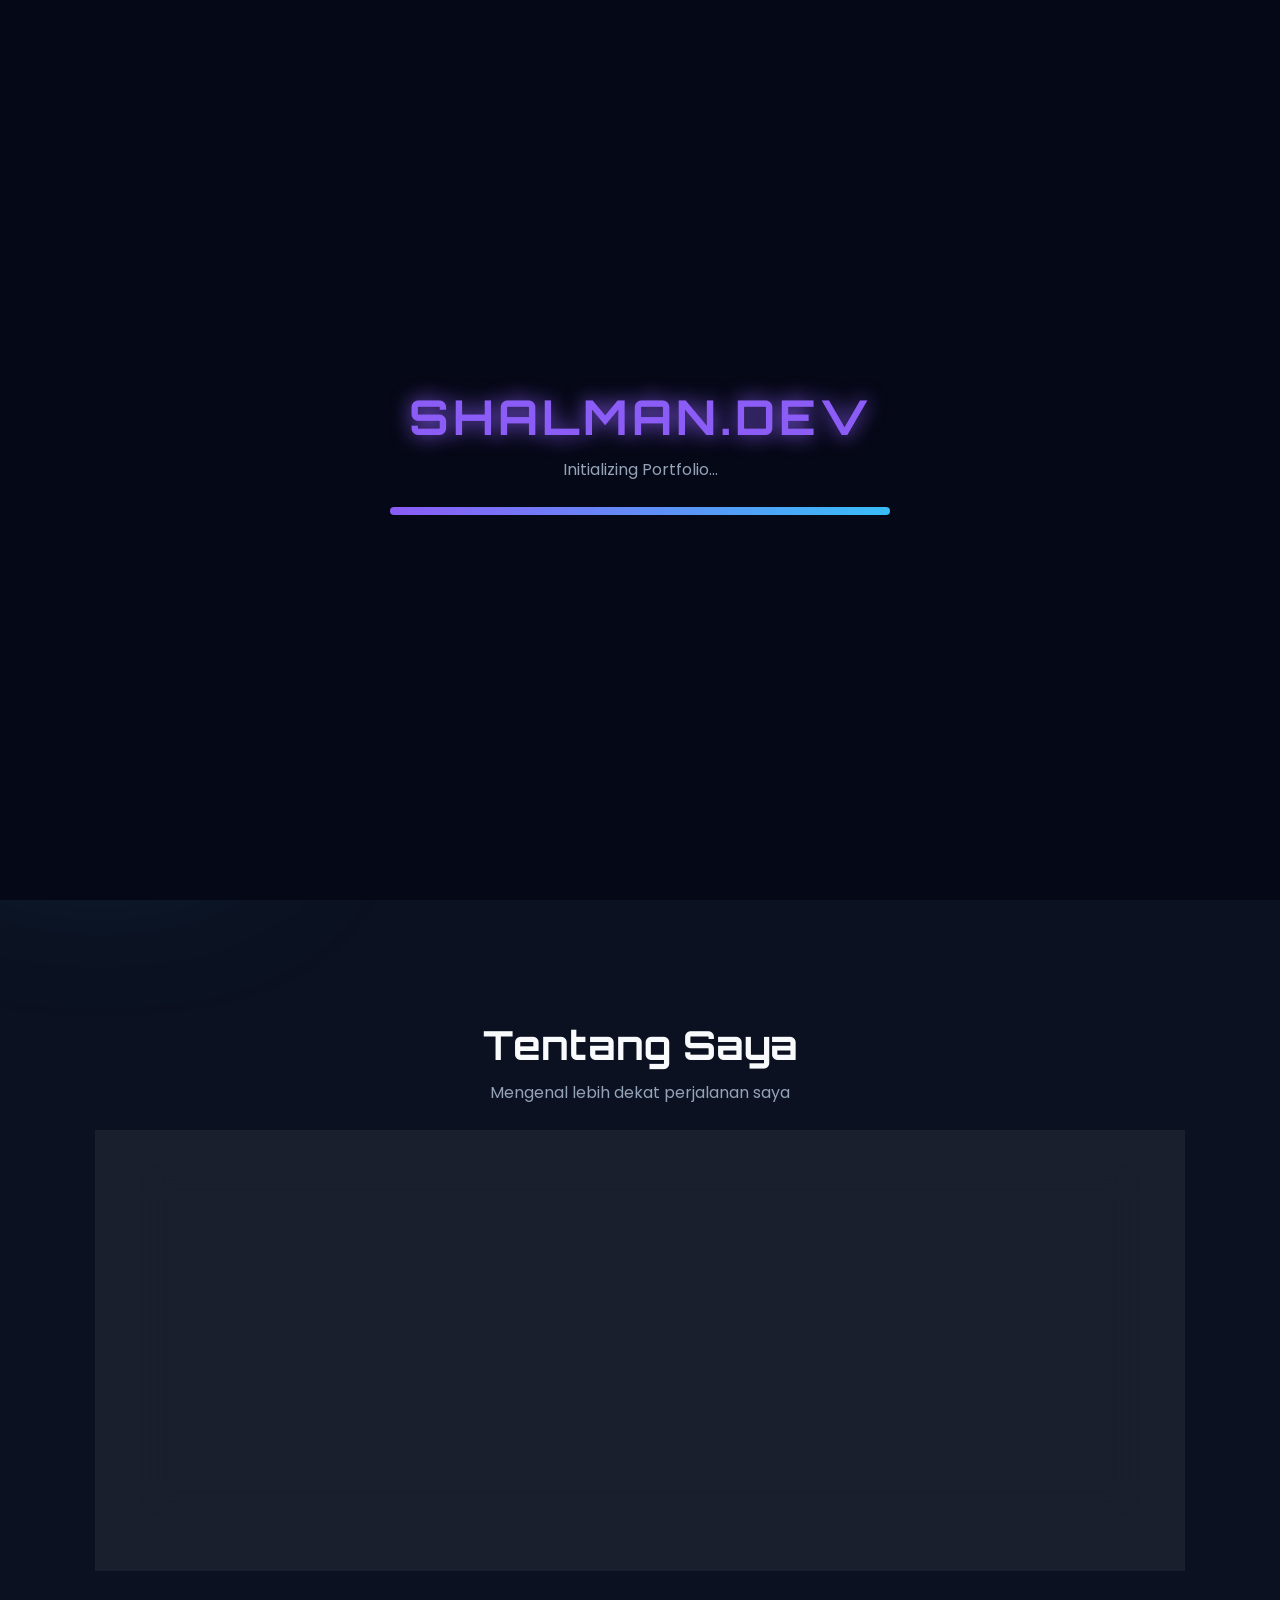
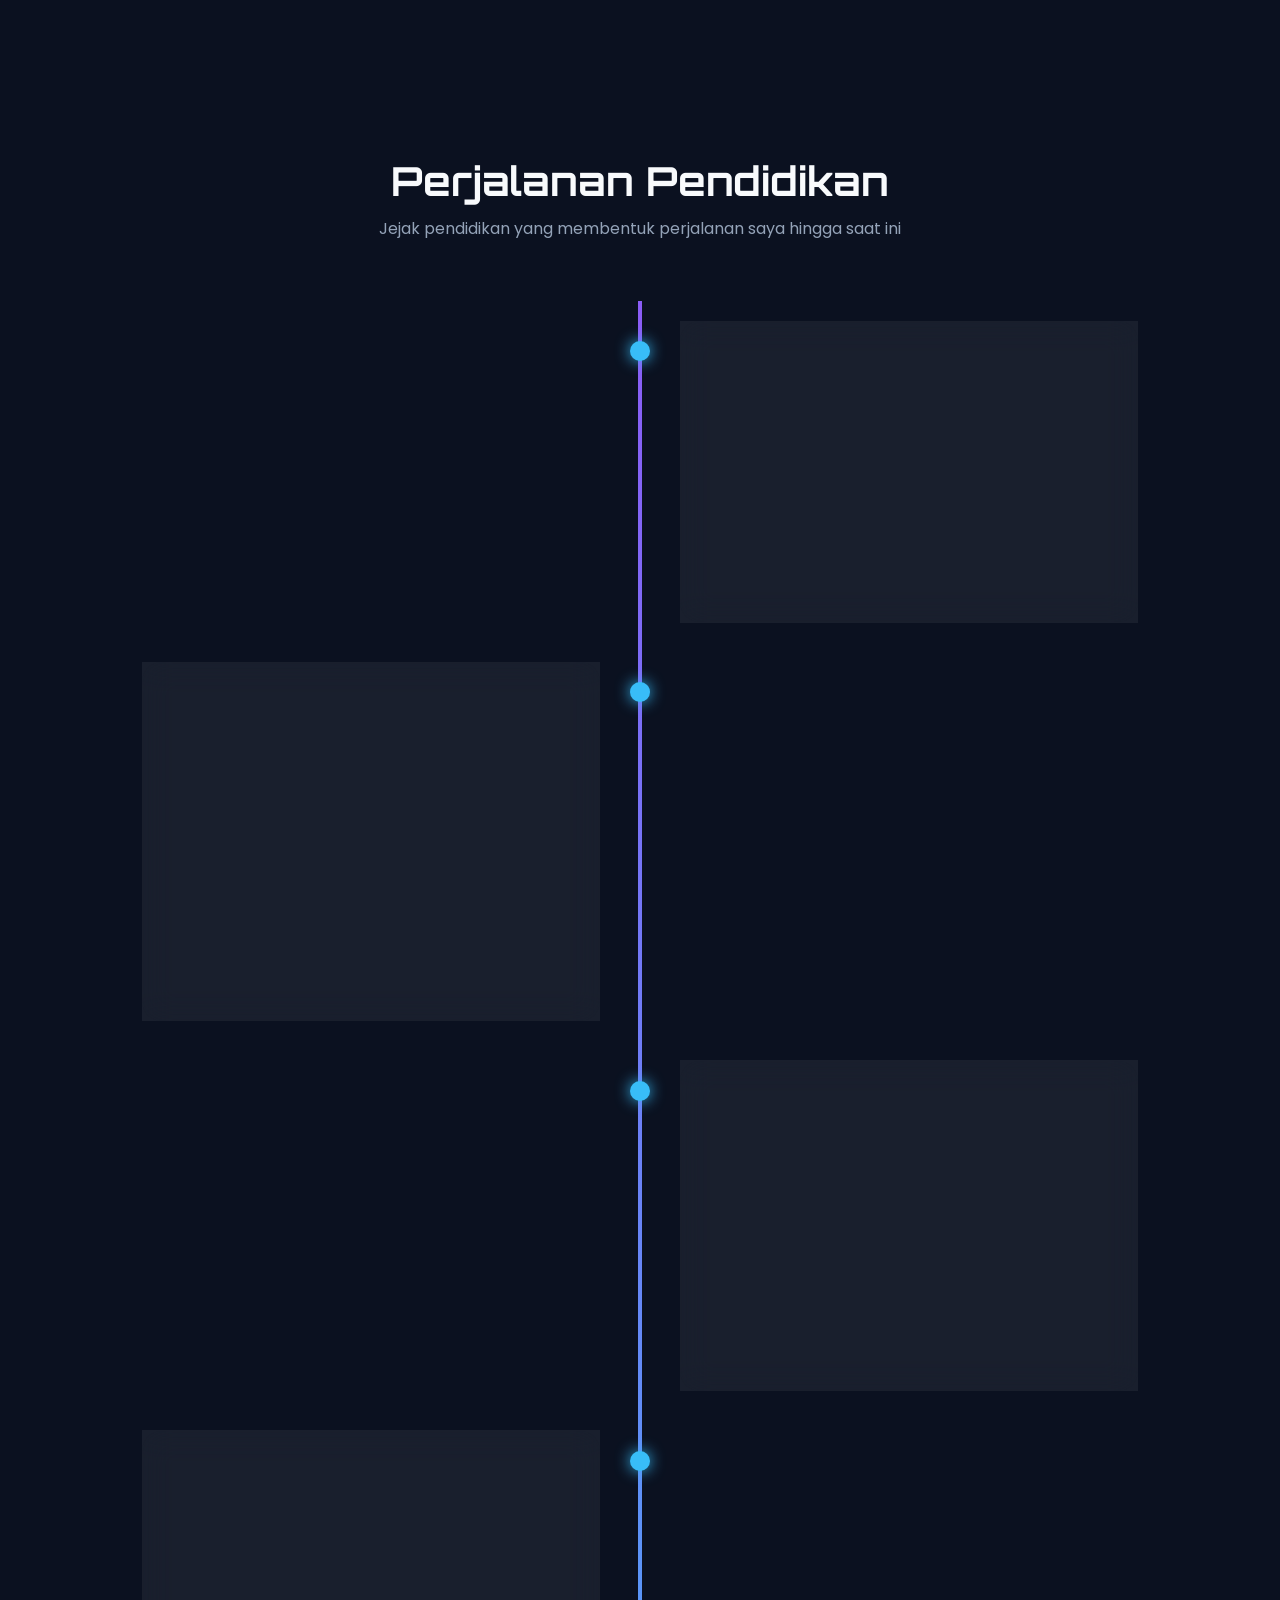
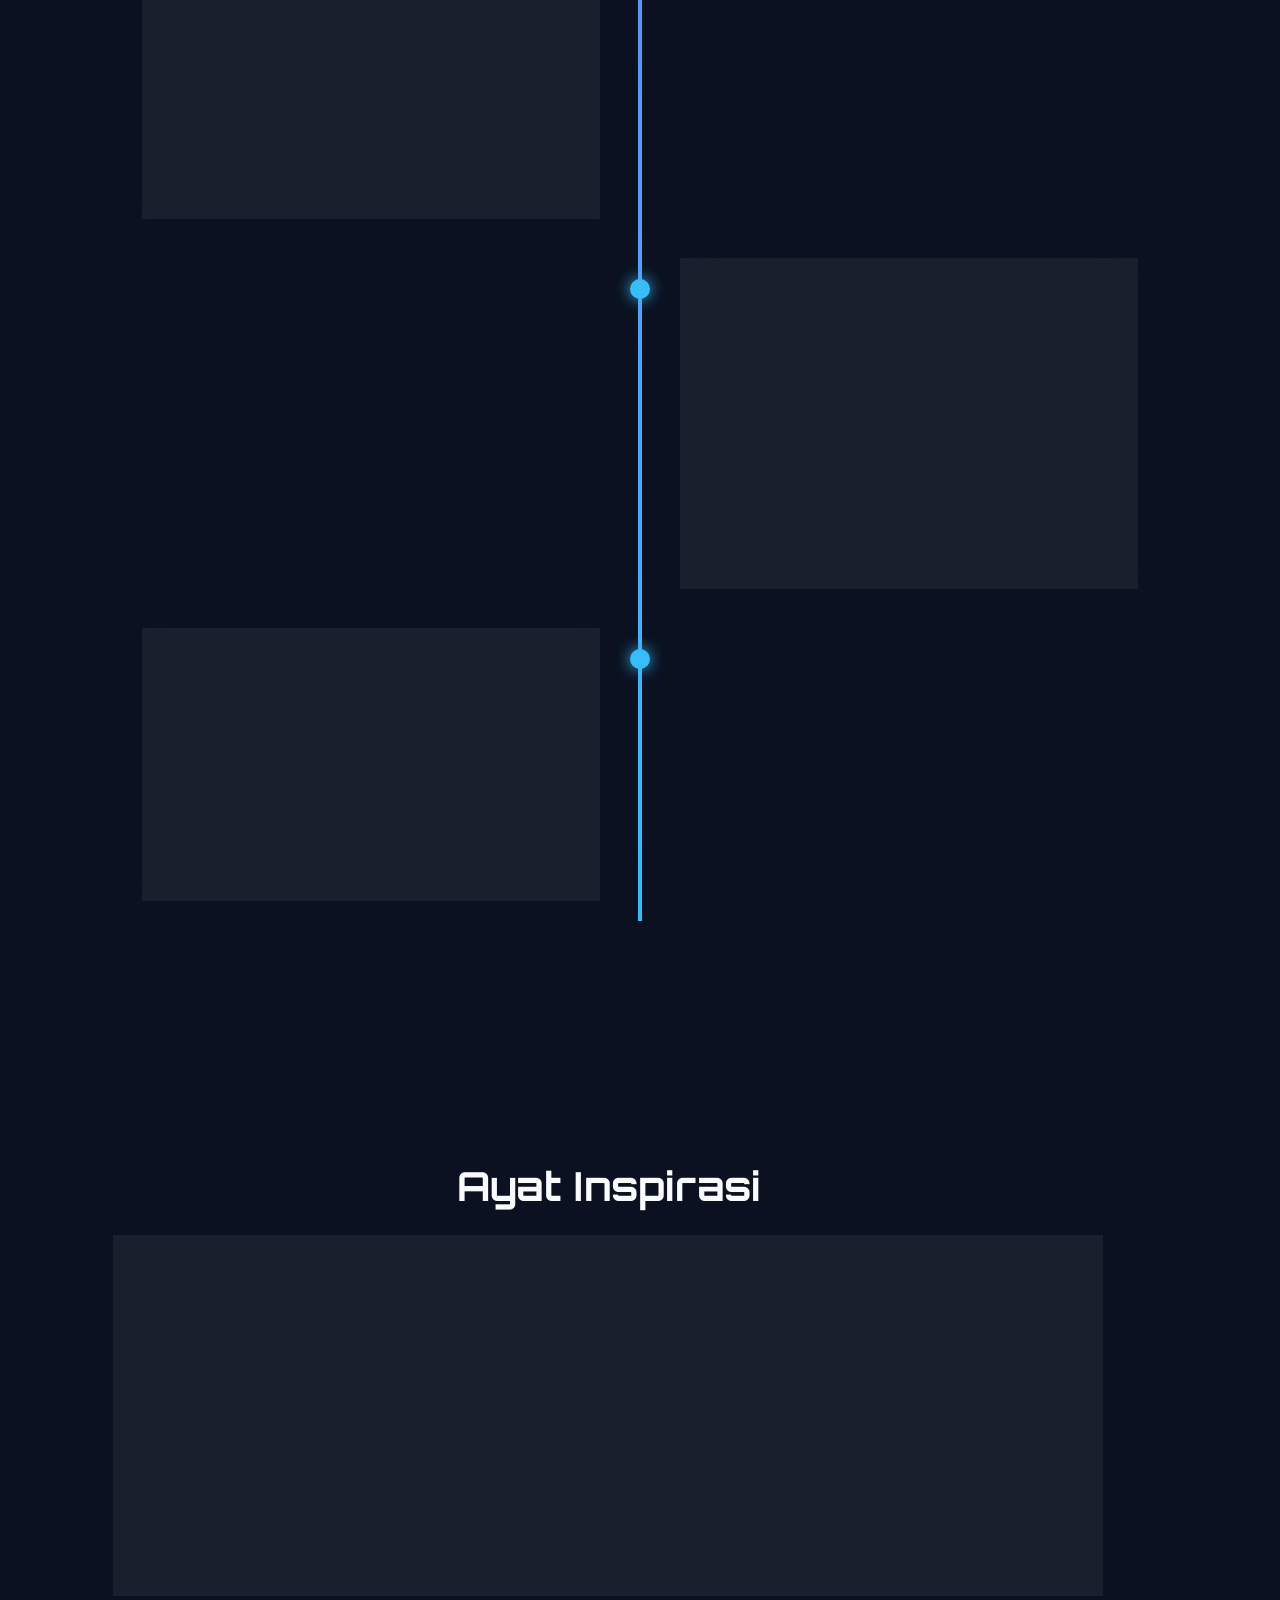
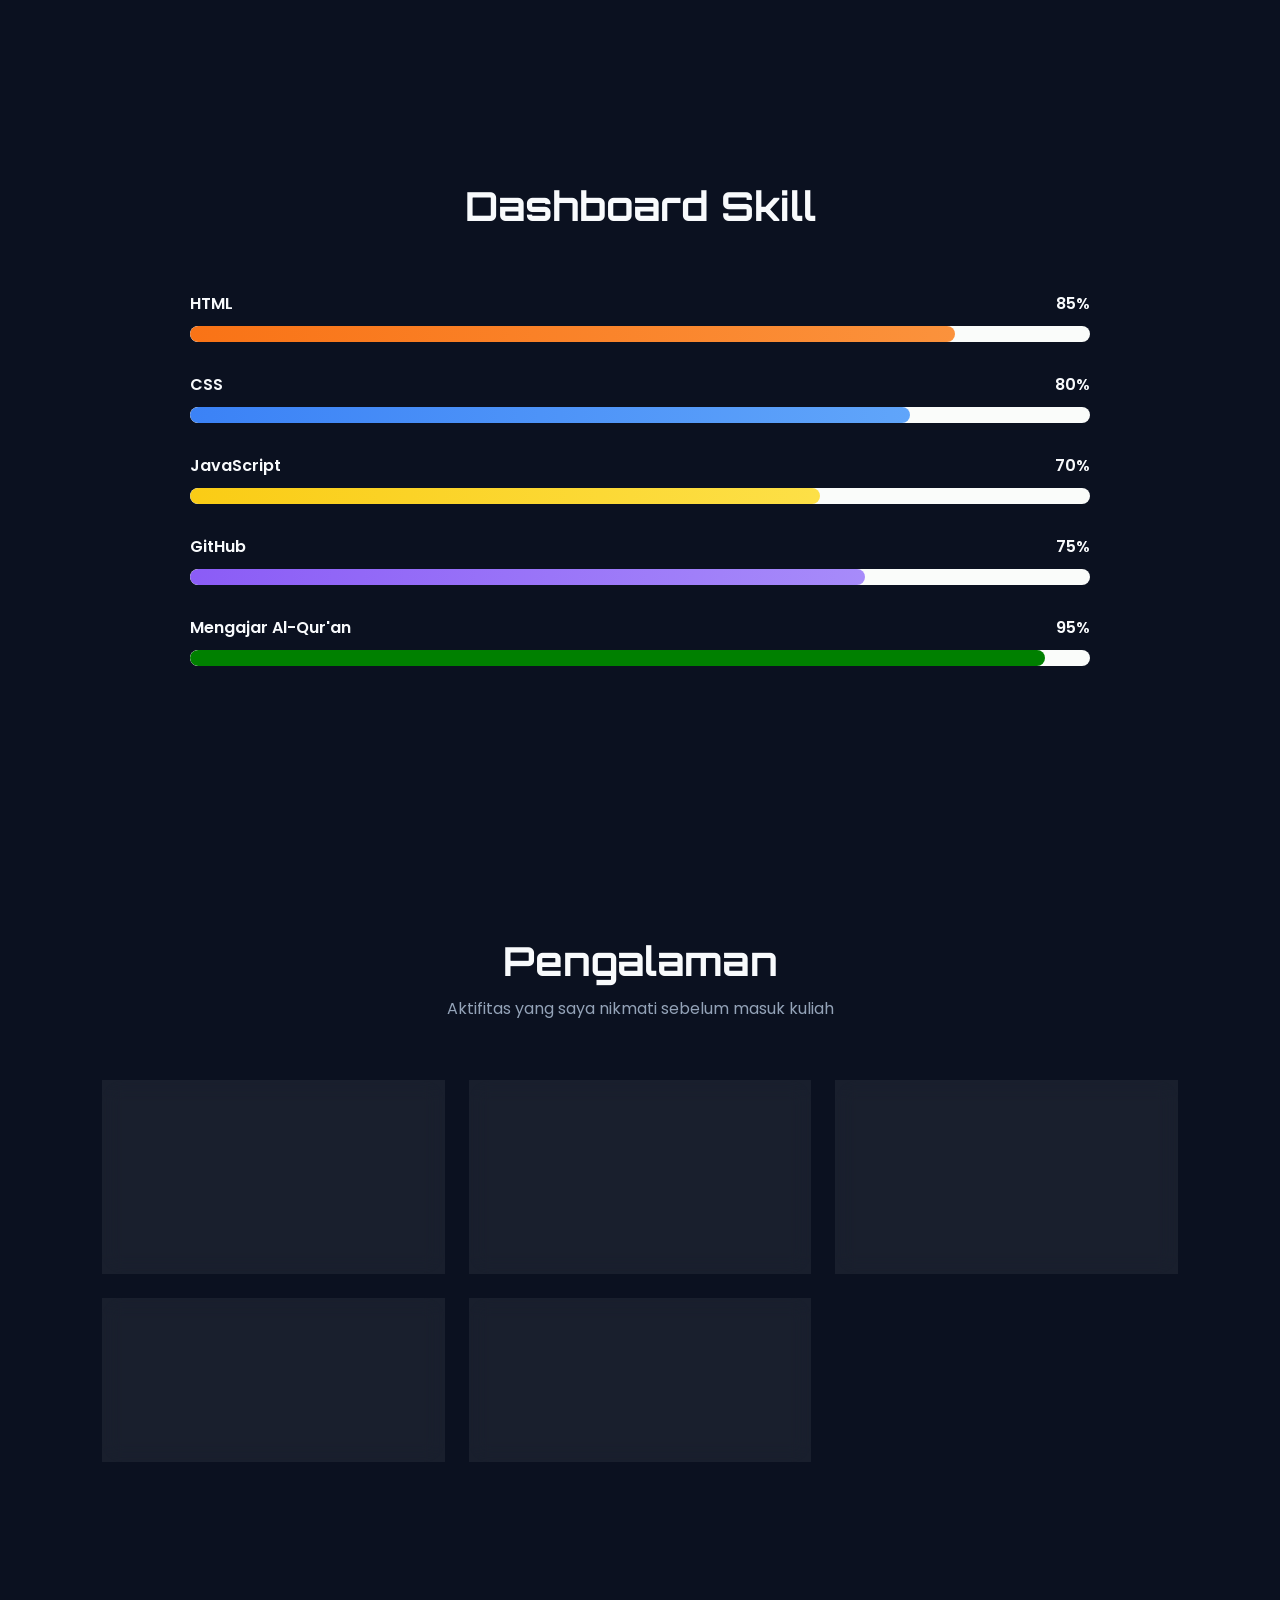
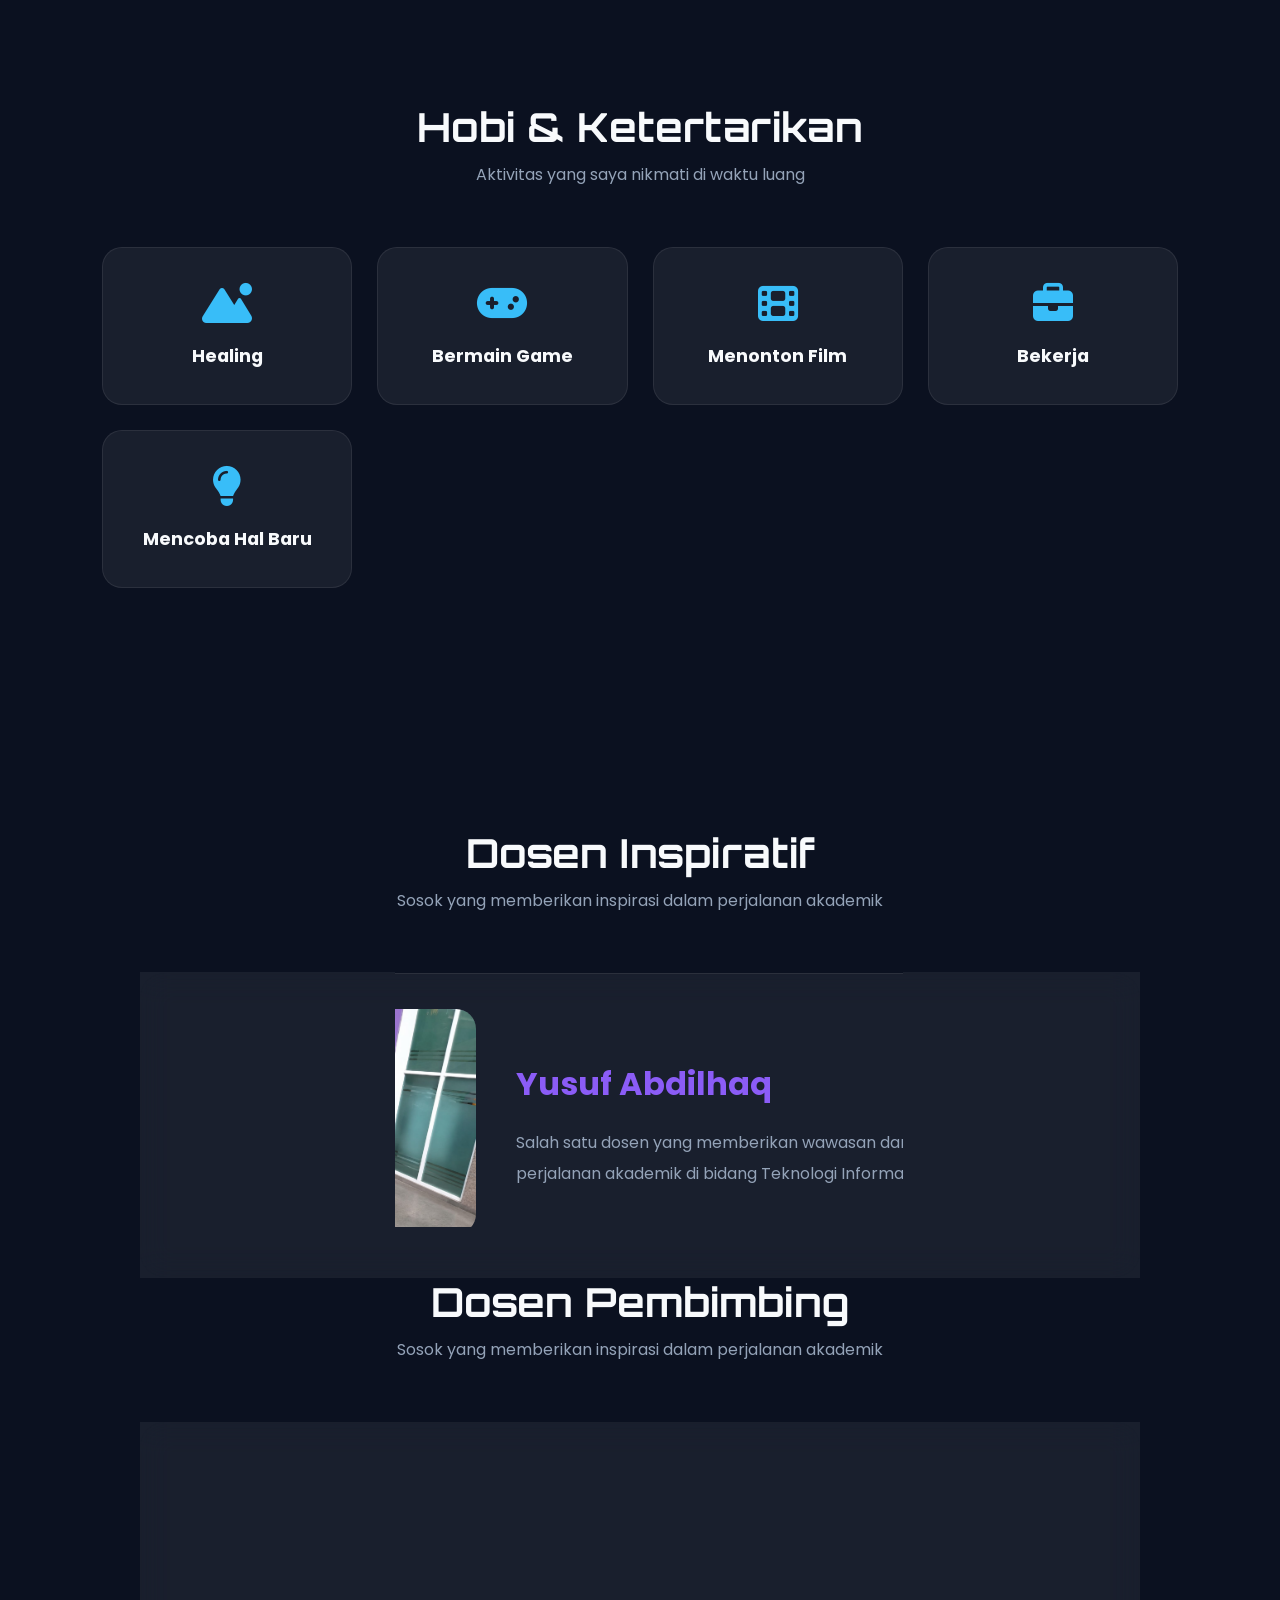
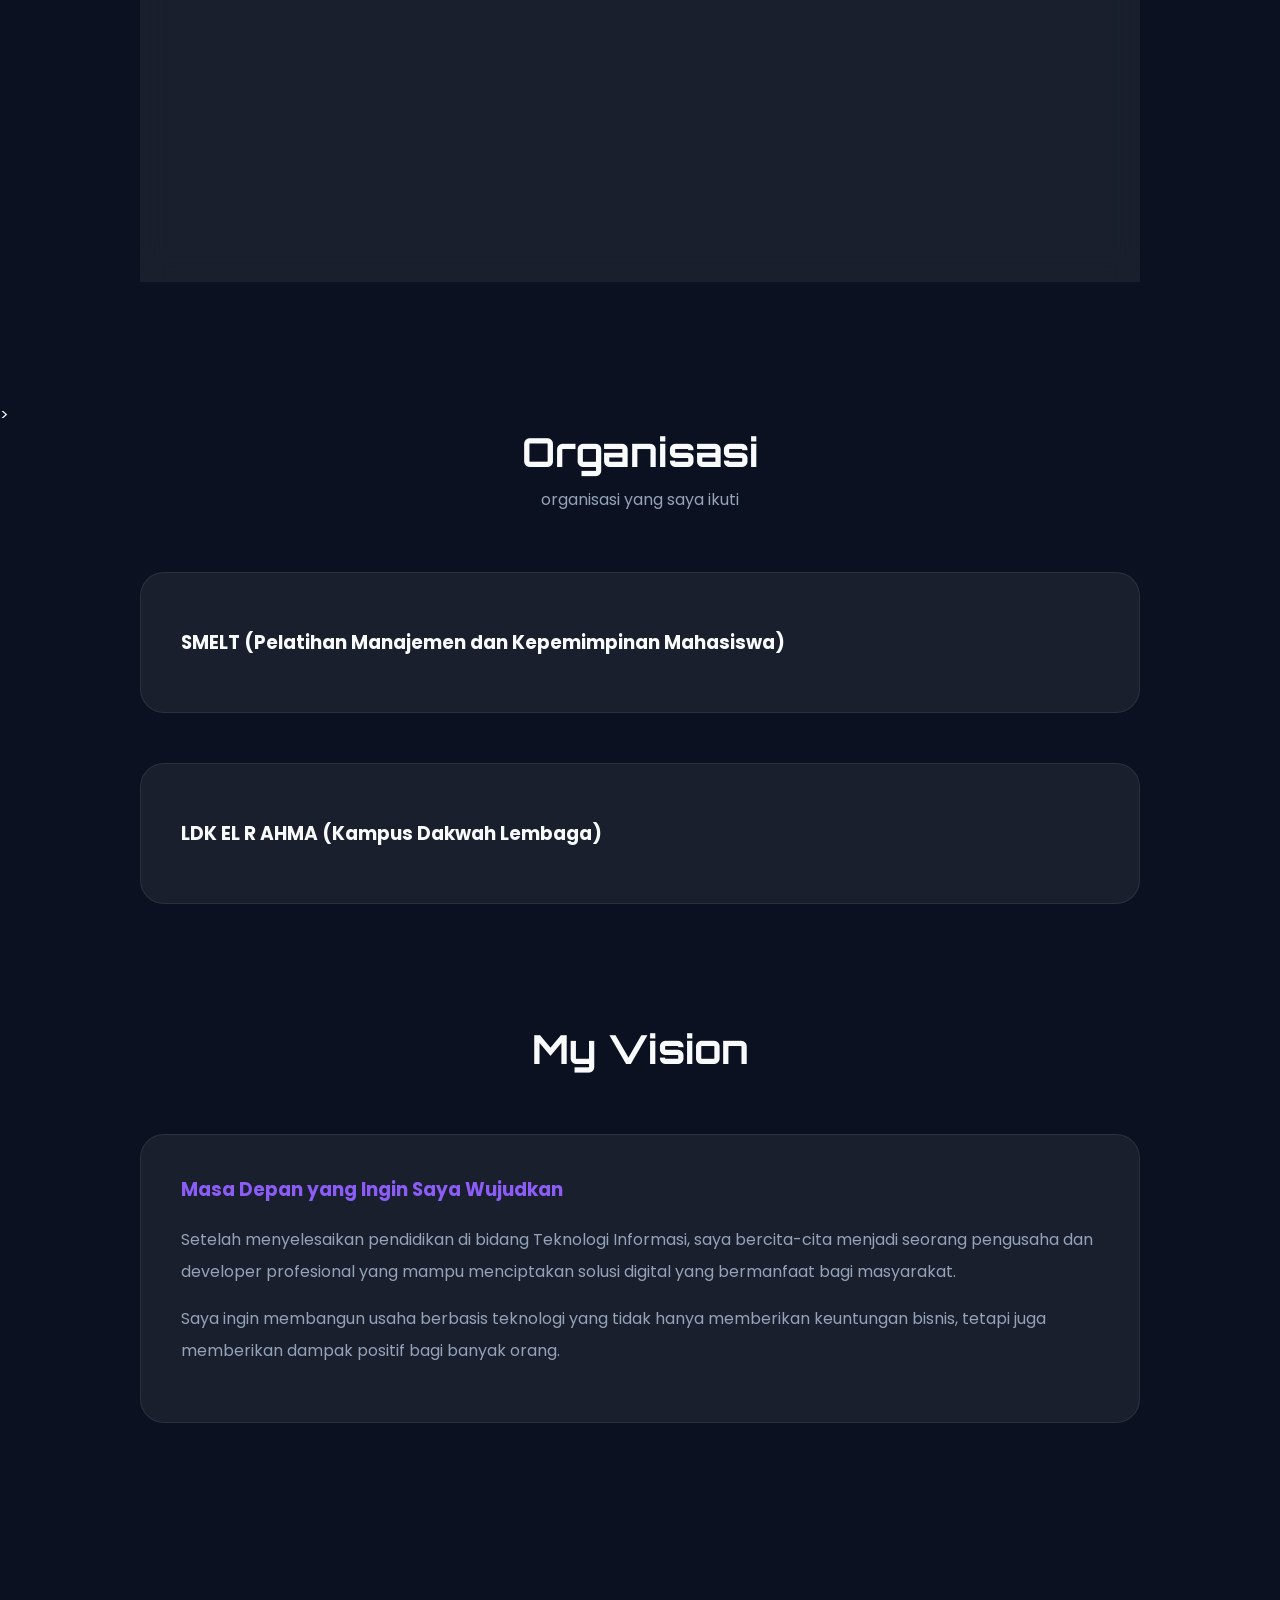
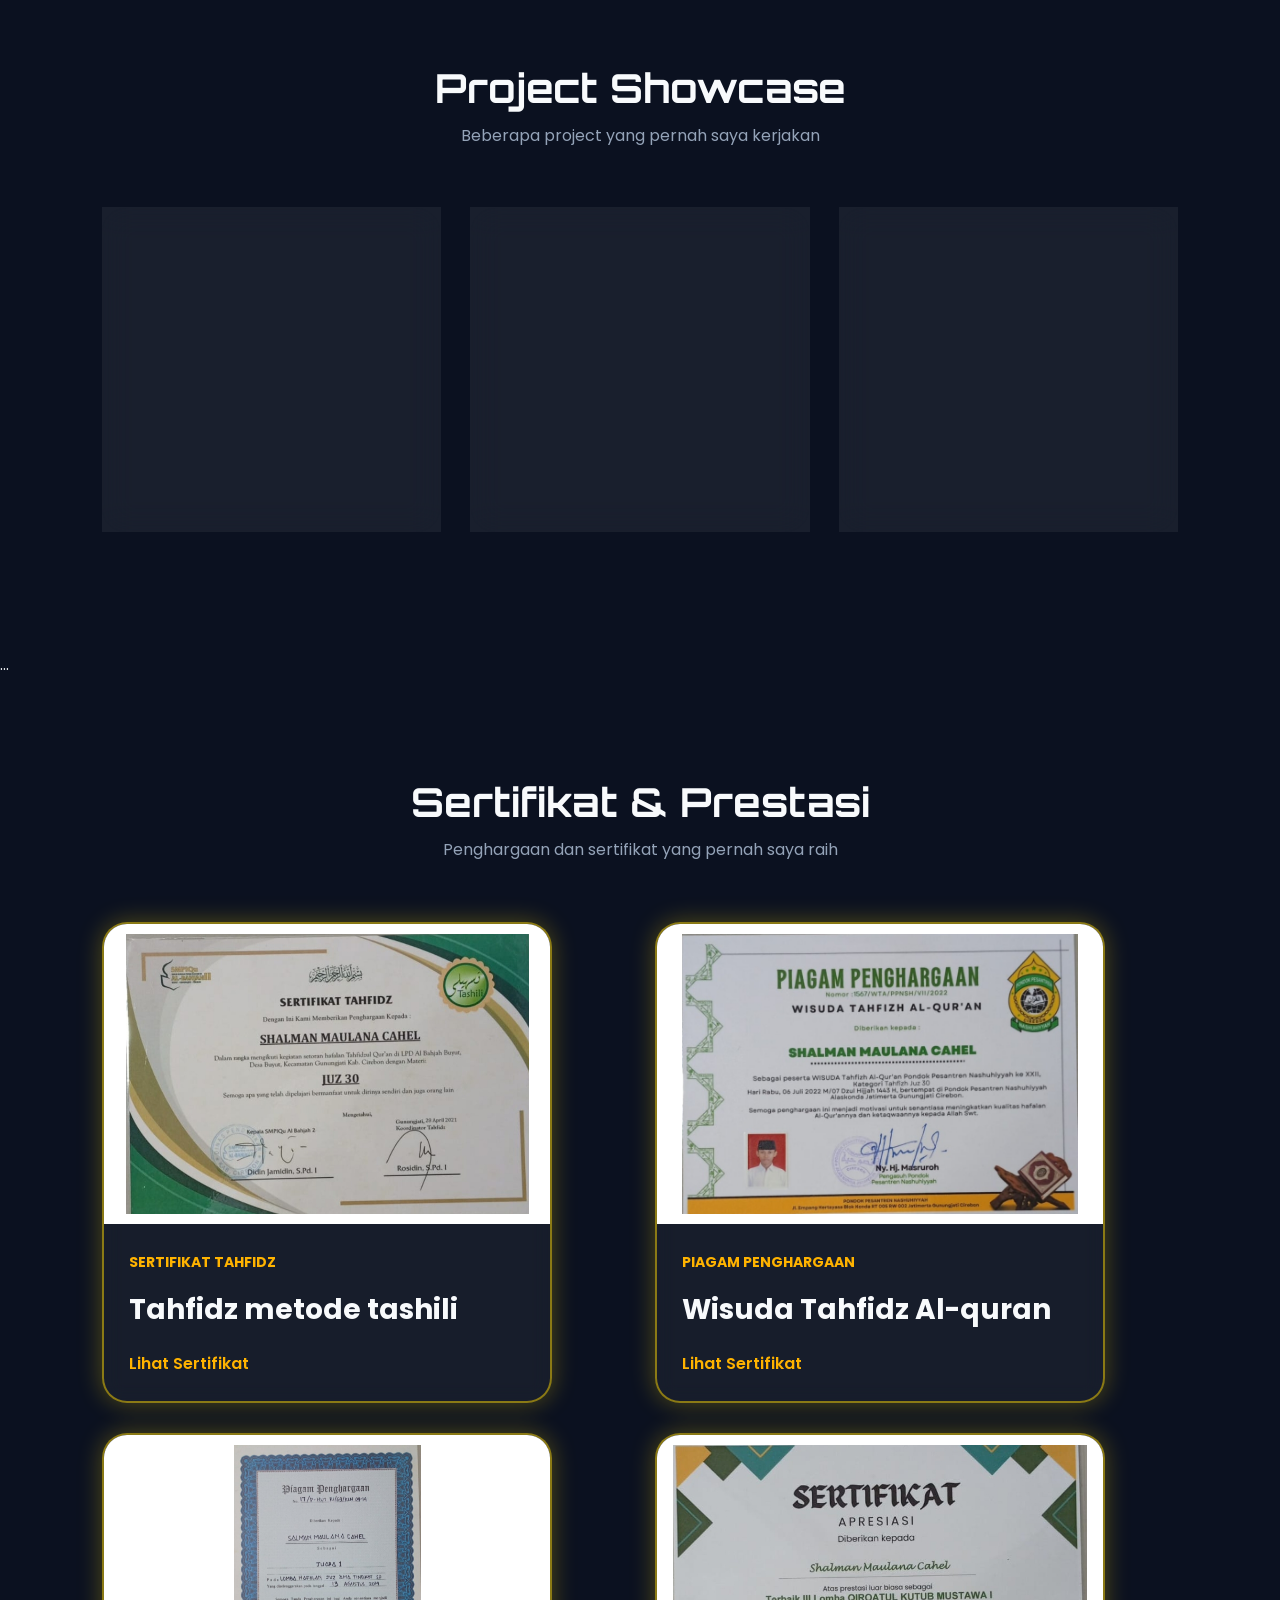
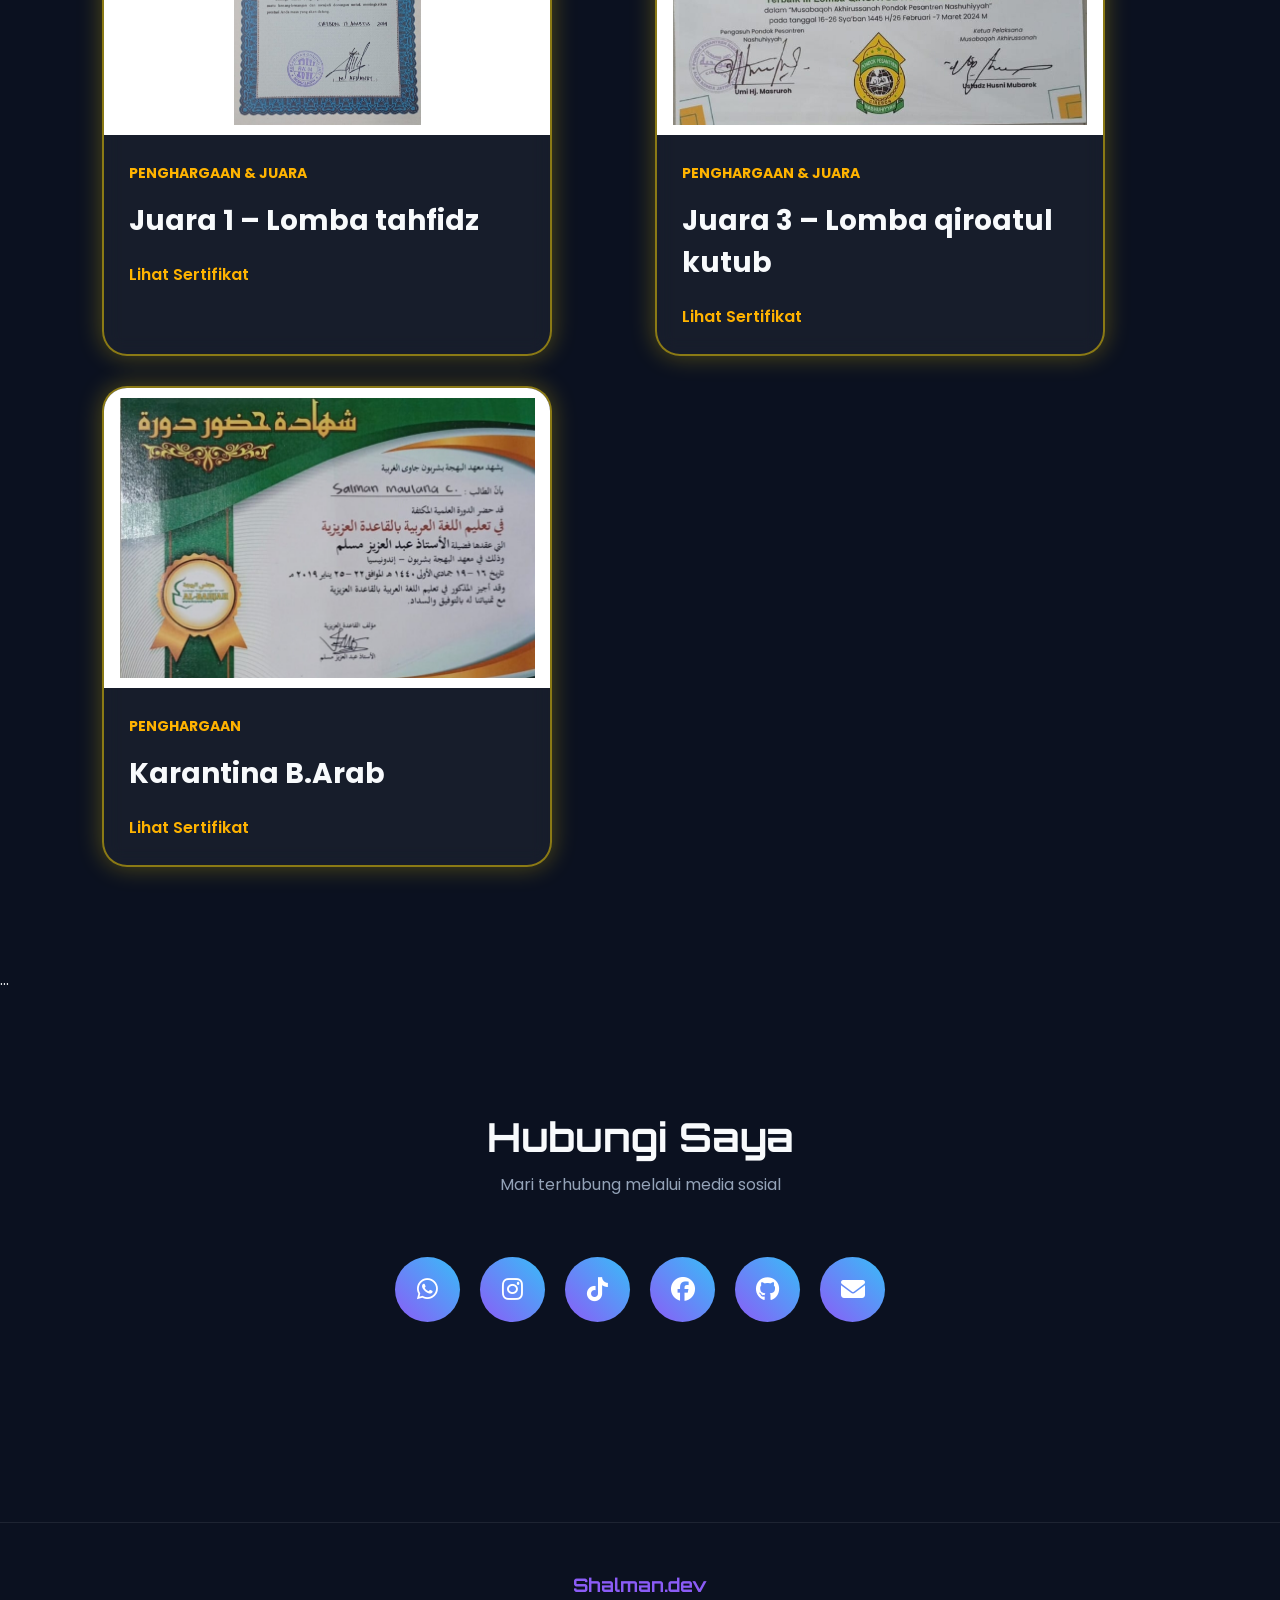
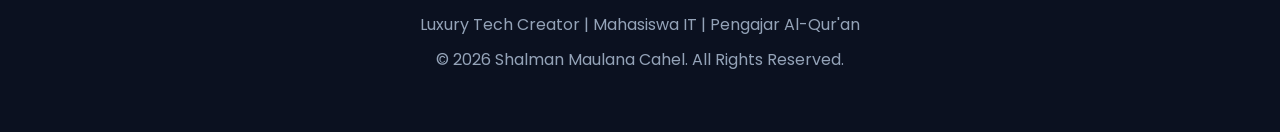
<file: index.html>
<!DOCTYPE html>
<html lang="id">
<head>
    <meta charset="UTF-8">
    <meta name="viewport" content="width=device-width, initial-scale=1.0">
    <title>Shalman.dev | Portfolio</title>

    <link rel="stylesheet" href="style.css">

    <!-- Google Fonts -->
    <link href="https://fonts.googleapis.com/css2?family=Orbitron:wght@400;600;700&family=Poppins:wght@300;400;500;600;700&display=swap" rel="stylesheet">

    <!-- Font Awesome -->
    <link rel="stylesheet"
    href="https://cdnjs.cloudflare.com/ajax/libs/font-awesome/6.5.2/css/all.min.css">
</head>

<body>

    <!-- LOADING SCREEN -->
    <div id="loader">
        <div class="loader-content">
            <h1>SHALMAN.DEV</h1>
            <p>Initializing Portfolio...</p>

            <div class="progress-bar">
                <div class="progress-fill"></div>
            </div>
        </div>
    </div>

    <!-- CURSOR GLOW -->
    <div class="cursor-glow"></div>

    <!-- NAVBAR -->
    <header>
        <nav class="navbar">

            <div class="logo">
                SHALMAN.DEV
            </div>

            <ul class="nav-links">
                <li><a href="#home">Home</a></li>
                <li><a href="#about">Tentang</a></li>
                <li><a href="#skills">Skill</a></li>
                <li><a href="#experience">Pengalaman</a></li>
                <li><a href="#projects">Project</a></li>
                <li><a herf="#achievements">Prestasi</a></li>
                <li><a href="#contact">Kontak</a></li>
            </ul>

            <button id="themeToggle">
                <i class="fa-solid fa-moon"></i>
            </button>

        </nav>
    </header>

    <!-- HERO -->
    <section id="home" class="hero">

        <div class="hero-content">

            <div class="hero-text">

                <span class="hero-tag">
                    Luxury Tech Creator
                </span>

                <h1>
                    Hallo, Saya Shalman <span>Maulana Cahel</span>
                </h1>

                <h2 id="typing-text"></h2>

                <p>
                    Mahasiswa Teknologi Informasi yang memiliki minat
                    dalam pengembangan website modern, teknologi digital,
                    kewirausahaan, dan pengajaran Al-Qur'an.
                </p>

                <div class="hero-buttons">

                    <a href="CV-Shalman.pdf" class="btn-primary">
                        Download CV
                    </a>

                    <a href="https://wa.me/6283865719875" class="btn-secondary">
                        WhatsApp
                    </a>

                    <a href="https://www.github.com/salmannmaulana2006" class="btn-secondary">
                        GitHub
                    </a>

                </div>

            </div>

            <div class="hero-image">

                <div class="profile-card">
                    <img src="shalman.jpeg" alt="Profile">
                </div>

            </div>

        </div>

    </section>

    <!-- ABOUT -->
    <section id="about" class="about section">

        <div class="section-header">
            <h2>Tentang Saya</h2>
            <p>Mengenal lebih dekat perjalanan saya</p>
        </div>

        <div class="about-card">

            <p>
                Saya shalman maulana cahel, mahasiswa stikom el rahma Teknologi Informasi yang memiliki
                ketertarikan pada dunia teknologi, pengembangan web,
                dan inovasi digital.
            </p>

            <p>
                Selain aktif mempelajari teknologi modern, saya juga
                memiliki pengalaman dalam berbagai bidang pekerjaan
                dan pengabdian masyarakat termasuk mengajar Al-Qur'an.
            </p>

            <p>
                Beberapa proyek yang pernah saya kerjakan antara lain
                berhasil menyelesaikan tugas membuat kuis berupa google from, serta membuat website design menggunakan figma,
                saya percaya bahwa teknologi dan nilai-nilai kebaikan
                dapat berjalan berdampingan untuk menciptakan manfaat
                yang lebih luas bagi masyarakat.
            </p>

        </div>

    </section>

    <section id="education" class="education section">

    <div class="section-header">
        <h2>Perjalanan Pendidikan</h2>
        <p>Jejak pendidikan yang membentuk perjalanan saya hingga saat ini</p>
    </div>

    <div class="timeline">

        <!-- SD -->
        <div class="timeline-item right">

            <div class="timeline-content">

                <span class="year">2012 - 2013 </span>

                <h3>Sekolah Dasar</h3>

                <h4>SDN 2 KLAYAN</h4>

                <p>
                    Memulai perjalanan pendidikan formal dan belajar beradaptasi dengan lingkungan sekolah,teman-teman baru,serta berbagai pengalaman pertama dalam dunia pendidikan.
                </p>

            </div>

        </div>

        <!-- SD -->
        <div class="timeline-item left">

            <div class="timeline-content">

                <span class="year">2013 - 2018</span>

                <h3>Sekolah Dasar</h3>

                <h4>SD IQ Albahjah</h4>

                <p>
                    menjadi pendidikan dasar yang menjadi fondasi penting dalam pembentukan karakter, Kedisiplinan,dan semangat belajar.Pada masa ini saya mulai mengenal berbagai ilmu dasar yang menjadi ilmu dasar yang menjadi bekal untuk pendidikan selanjutnya.
                </p>

            </div>

        </div>

        <!-- SMP -->
        <div class="timeline-item right">

            <div class="timeline-content">

                <span class="year">2018 - 2021</span>

                <h3>Sekolah Menengah Pertama</h3>

                <h4>SMP IQ Albahajah</h4>

                <p>
                    Masa dimana saya mulai belajar lebih mandiri,mengembangkan kemampuan akademik, memperluas pergaulan,serta memperkuat pemahaman agama dan karakter yang menjadi bekal untuk jenjang pendidikan berikutnya.
                </p>

            </div>

        </div>

        <!-- SMA -->
        <div class="timeline-item left">

            <div class="timeline-content">

                <span class="year">2021 - 2024</span>

                <h3>Sekolah Menengah Atas</h3>

                <h4>SMA IQ Albahajah</h4>

                <p>
                    Menempuh pendididkan menengah atas dengan lingkungan yang memadukan ilmu pengetahuan dan nilai-nilai ke islaman.Pada masa ini saya mulai memiliki ketertarikan yang lebih besar terhadap teknologi,komputer,dan dunia digital yang kemudian mendorong saya memilihjurusan Teknologi Informasi saat kuliah.
                </p>

            </div>

        </div>

        <!-- STIKOM -->
         <div class="timeline-item right">

            <div class="timeline-content">

                <pan class="year">2026 - sekarang</pan>

                <h3>Mahasiswa Informatika semester 2</h3>

                <h4> perguruan tinggi STIKOM EL rahma</h4>

                <p>Saat inisedang menempuh pendidikan di program studi Teknologi Informasi dengan fokus mempelajari pengembangan website,pemrograman,basis data, dan teknologi digital.</p>
                
            </div>

         </div>

        <!-- FUTURE -->
        <div class="timeline-item left">

            <div class="timeline-content">

                <span class="year">2028+</span>

                <h3>Developer & Entrepreneur</h3>

                <h4>Future Goal</h4>

                <p>
                    Menjadi developer profesional dan pengusaha
                    berbasis teknologi yang mampu menciptakan
                    solusi digital yang bermanfaat bagi masyarakat.
                </p>

            </div>

        </div>

    </div>

</section>

    <!-- AYAT INSPIRASI -->
    <section class="quran section">

        <div class="section-header">
            <h2>Ayat Inspirasi</h2>
        </div>

        <div class="quran-card">

            <h3> QS.Al- Insyirah : 6 </h3>

            <div class="arabic">
                { إِنَّ مَعَ ٱلۡعُسۡرِ یُسۡرࣰا }

            </div>

            <p>
                "Sesungguhnya bersama ke sulitan ada ke mudahan"
            </p>

        </div>

    </section>

    <!-- SKILLS -->
    <section id="skills" class="skills section">

        <div class="section-header">
            <h2>Dashboard Skill</h2>
        </div>

        <div class="skills-container">

            <div class="skill">
                <div class="skill-info">
                    <span>HTML</span>
                    <span>85%</span>
                </div>

                <div class="skill-bar">
                    <div class="skill-progress html"></div>
                </div>
            </div>

            <div class="skill">
                <div class="skill-info">
                    <span>CSS</span>
                    <span>80%</span>
                </div>

                <div class="skill-bar">
                    <div class="skill-progress css"></div>
                </div>
            </div>

            <div class="skill">
                <div class="skill-info">
                    <span>JavaScript</span>
                    <span>70%</span>
                </div>

                <div class="skill-bar">
                    <div class="skill-progress js"></div>
                </div>
            </div>

            <div class="skill">
                <div class="skill-info">
                    <span>GitHub</span>
                    <span>75%</span>
                </div>

                <div class="skill-bar">
                    <div class="skill-progress github"></div>
                </div>
            </div>

            <div class="skill">
                <div class="skill-info">
                    <span>Mengajar Al-Qur'an</span>
                    <span>95%</span>
                </div>

                <div class="skill-bar">
                    <div class="skill-progress quran"></div>
                </div>
            </div>

        </div>

    </section>

    <!-- EXPERIENCE -->
    <section id="experience" class="experience section">

        <div class="section-header">
            <h2>Pengalaman</h2>
            <p>Aktifitas yang saya nikmati sebelum masuk kuliah</p>
        </div>

        <div class="experience-grid">

            <div class="exp-card">
                <h3>Barbershop Rafi Adam</h3>
                <p>Melayani pelanggan dan meningkatkan kemampuan komunikasi.</p>
            </div>

            <div class="exp-card">
                <h3>Jualan Chicken D fresto</h3>
                <p>Belajar pemasaran dan pelayanan konsumen.</p>
            </div>

            <div class="exp-card">
                <h3>Antar Jemput Makanan</h3>
                <p>Melatih tanggung jawab dan manajemen waktu.</p>
            </div>

            <div class="exp-card">
                <h3>Jualan Jam Tangan</h3>
                <p>Belajar komunikasi dan strategi penjualan.</p>
            </div>

            <div class="exp-card">
                <h3>Mengajar Al-Qur'an</h3>
                <p>Berbagi ilmu dan membimbing peserta didik.</p>
            </div>

        </div>

    </section>
    <!-- HOBI -->
    <section id="hobbies" class="hobbies section">

        <div class="section-header">
            <h2>Hobi & Ketertarikan</h2>
            <p>Aktivitas yang saya nikmati di waktu luang</p>
        </div>

        <div class="hobby-grid">

            <div class="hobby-card">
                <i class="fa-solid fa-mountain-sun"></i>
                <h3>Healing</h3>
            </div>

            <div class="hobby-card">
                <i class="fa-solid fa-gamepad"></i>
                <h3>Bermain Game</h3>
            </div>

            <div class="hobby-card">
                <i class="fa-solid fa-film"></i>
                <h3>Menonton Film</h3>
            </div>

            <div class="hobby-card">
                <i class="fa-solid fa-briefcase"></i>
                <h3>Bekerja</h3>
            </div>

            <div class="hobby-card">
                <i class="fa-solid fa-lightbulb"></i>
                <h3>Mencoba Hal Baru</h3>
            </div>

        </div>

    </section>

    <!-- DOSEN INSPIRATIF -->
    <section id="mentor" class="mentor section">

        <div class="section-header">
            <h2>Dosen Inspiratif</h2>
            <p>Sosok yang memberikan inspirasi dalam perjalanan akademik</p>
        </div>

        <div class="mentor-card">

            <div class="mentor-image">
                <img src="yusufabdilhaq.jpg" alt="Yusuf Abdilhaq">
            </div>

            <div class="mentor-info">
                <h3 id="mentorTyping"> 
                    Yusuf Abdilhaq, S.Kom.
                </h3>

                <p>
                    Salah satu dosen yang memberikan wawasan dan inspirasi
                    dalam perjalanan akademik di bidang Teknologi Informasi.
                </p>
            </div>

        </div>

        <div class="section-header">
            <h2>Dosen Pembimbing</h2>
            <p>Sosok yang memberikan inspirasi dalam perjalanan akademik</p>
        </div>

        <div class="mentor-card">

            <div class="mentor-image">
                <img src="suhendra.jpg" alt="suhendra anjar">
            </div>

            <div class="mentor-info">
                <h3 id="mentorTyping"> 
                    Suhendra Anjar Dinata, S.Kom, M.Kom.
                </h3>

                <p>
                    Salah satu dosen pembimbing yang berkontribusi dalam memberikan arahan,evaluasi,dan pendampingan selama proses pembelajaran serta pengembangan proyek berbasis teknologi informasi
                </p>
            </div>

        </div>

    </section>

    <!-- KOMUNITAS -->>
     <section id="kom" class="unitas">
        <div class="section-header">
            <h2>Organisasi</h2>
            <p>organisasi yang saya ikuti</p>
        </div>

        <div class="kom-card">
            <p>
                <h3>SMELT (Pelatihan Manajemen dan Kepemimpinan Mahasiswa)</h3>
            </p>
        </div><br><br>

        <div class="kom-card">
            <p>
                <h3>LDK EL R AHMA (Kampus Dakwah Lembaga)</h3>
            </p>
        </div>

     </section>   

    <!-- VISI DAN CITA-CITA -->
    <section id="vision" class="vision section">

        <div class="section-header">
            <h2>My Vision</h2>
        </div>

        <div class="vision-card">

            <h3>Masa Depan yang Ingin Saya Wujudkan</h3>

            <p>
                Setelah menyelesaikan pendidikan di bidang Teknologi Informasi,
                saya bercita-cita menjadi seorang pengusaha dan developer
                profesional yang mampu menciptakan solusi digital yang
                bermanfaat bagi masyarakat.
            </p>

            <p>
                Saya ingin membangun usaha berbasis teknologi yang tidak hanya
                memberikan keuntungan bisnis, tetapi juga memberikan dampak
                positif bagi banyak orang.
            </p>

        </div>

    </section>

    <!-- PROJECT -->
    <section id="projects" class="projects section">

        <div class="section-header">
            <h2>Project Showcase</h2>
            <p>Beberapa project yang pernah saya kerjakan</p>
        </div>

        <div class="project-grid">

            <div class="project-card">
                <h3>Website Portofolio Pribadi</h3>
                <p>website portofolio personal berbasis HTML,CSS,dan JAVAScript untuk menampilkan identitas, skill, pengalaman, dan project.</p>

                <div class="project-buttons">
                    <a href="#">Demo</a>
                    <a href="#">GitHub</a>
                </div>
            </div>

            <div class="project-card">
                <h3>Design Daftar Menu Figma</h3>
                <p>Mendesain daftar menu menggunkan Figma dengan fokus pada tampilan modern, keterbacaan, dan pengalaman pengguna.</p>

                <div class="project-buttons">
                    <a href="https://www.figma.com/design/VyBNE3XSr5renispRLgRlb/Untitled">Demo</a>
                    <a href="#">GitHub</a>
                </div>
            </div>

            <div class="project-card">
                <h3>Kuis Online Google Form</h3>
                <p>Membuat kuis online menggunakan Google From untuk kebutuhan pembelajaran dan pengumpulan jawaban secara otomatis.
                </p>

                <div class="project-buttons">
                    <a href="#">Demo</a>
                    <a href="#">GitHub</a>
                </div>
            </div>

        </div>

    </section>

    <!-- PROJECT -->
<section id="projects">
    ...
</section>

<!-- SERTIFIKAT & PRESTASI -->
<section id="achievements" class="achievements-section">

    <div class="section-header">
        <h2>Sertifikat & Prestasi</h2>
        <p>Penghargaan dan sertifikat yang pernah saya raih</p>
    </div>

    <div class="achievement-grid">

        <div class="achievement-card">
            <img src="sertifikat tahfidz.jpg" alt="Juara tahfidz">

            <div class="achievement-content">
                <span>SERTIFIKAT TAHFIDZ</span>

                <h3>Tahfidz metode tashili</h3>

                <p></p>

                <a href="sertifikat tahfidz.jpg" target="_blank">
                    Lihat Sertifikat
                </a>
            </div>

        </div>

        <div class="achievement-card">
            <img src="sertifikat wisuda.jpg" alt="sertifikat">

            <div class="achievement-content">
                <span>PIAGAM PENGHARGAAN</span>

                <h3>Wisuda Tahfidz Al-quran</h3>

                <p></p>

                <a href="Sertifikat Wisuda.jpg" target="_blank">
                    Lihat Sertifikat
                </a>
            </div>
        </div>

        <div class="achievement-card">
            <img src="piagam tahfidz.jpg" alt="piagam">

            <div class="achievement-content">
                <span>PENGHARGAAN & JUARA</span>

                <h3>Juara 1 – Lomba tahfidz</h3>

                <p></p>

                <a href="Sertifikat Wisuda.jpg" target="_blank">
                    Lihat Sertifikat
                </a>
            </div>
        </div>
        <div class="achievement-card">
            <img src="sertifikat juara qiroatul kutub.jpg" alt="juara">

            <div class="achievement-content">
                <span>PENGHARGAAN & JUARA</span>

                <h3>Juara 3 – Lomba qiroatul kutub</h3>

                <p></p>

                <a href="Sertifikat juara qiroatul kutub.jpg" target="_blank">
                    Lihat Sertifikat
                </a>
            </div>
        </div>

        <div class="achievement-card">
            <img src="sertifikat karantina b.Arab.jpg" alt="karangtina">

            <div class="achievement-content">
                <span>PENGHARGAAN </span>

                <h3>Karantina B.Arab</h3>

                <p></p>

                <a href="Penghargaan karantina B.Arab.jpg" target="_blank">
                    Lihat Sertifikat
                </a>
            </div>
        </div>


    </div>

</section>

<!-- FUTURE GOAL -->
<section id="future-goal">
    ...
</section>

    <!-- CONTACT -->
    <section id="contact" class="contact section">

        <div class="section-header">
            <h2>Hubungi Saya</h2>
            <p>Mari terhubung melalui media sosial</p>
        </div>

        <div class="social-links">

            <a href="https://wa.me/6283865719875.com" class="social-btn">
                <i class="fab fa-whatsapp"></i>
            </a>

            <a href="https://www.instagram.com/shalmanmaulana7" class="social-btn">
                <i class="fab fa-instagram"></i>
            </a>

            <a href="https://www.tiktok.com/@cacing.kremi83" class="social-btn">
                <i class="fab fa-tiktok"></i>
            </a>

            <a href="https://www.facebook.com/shalman shalman" class="social-btn">
                <i class="fab fa-facebook"></i>
            </a>

            <a href="https://www.github.com/salmannmaulna2006" class="social-btn">
                <i class="fab fa-github"></i>
            </a>

            <a href="mailto:salmannmaulana2006@gmail.com" class="social-btn">
                <i class="fa-solid fa-envelope"></i>
            </a>

        </div>

    </section>

    <!-- FOOTER -->
    <footer>

        <div class="footer-content">

            <h3>Shalman.dev</h3>

            <p>
                Luxury Tech Creator | Mahasiswa IT | Pengajar Al-Qur'an
            </p>

            <p>
                © 2026 Shalman Maulana Cahel. All Rights Reserved.
            </p>

        </div>

    </footer>

    <script src="script.js"></script>

</body>
</html>
</file>
<file: style.css>
/* =========================
   RESET
========================= */

*{
    margin:0;
    padding:0;
    box-sizing:border-box;
    scroll-behavior:smooth;
}

:root{
    --bg:#0B1120;
    --bg-card:rgba(255,255,255,0.06);

    --text:#f8fafc;
    --text-secondary:#94a3b8;

    --primary:#8B5CF6;
    --secondary:#38BDF8;

    --border:rgba(255,255,255,0.08);

    --shadow:
    0 10px 30px rgba(0,0,0,0.3);

    --glass:
    rgba(255,255,255,0.05);
}

body.light-mode{
    --bg:#f8fafc;
    --bg-card:#ffffff;

    --text:#0f172a;
    --text-secondary:#475569;

    --border:#dbeafe;
}

body{
    font-family:'Poppins',sans-serif;
    background:var(--bg);
    color:var(--text);
    overflow-x:hidden;
    transition:0.4s;
}

/* =========================
   CURSOR GLOW
========================= */

.cursor-glow{
    position:fixed;
    width:25px;
    height:25px;

    border-radius:50%;

    background:rgba(139,92,246,.5);

    pointer-events:none;

    z-index:9999;

    filter:blur(15px);

    transform:translate(-50%,-50%);
}

/* =========================
   LOADING SCREEN
========================= */

#loader{
    position:fixed;
    width:100%;
    height:100vh;

    background:#050816;

    display:flex;
    justify-content:center;
    align-items:center;

    z-index:99999;
}

.loader-content{
    text-align:center;
}

.loader-content h1{
    font-family:'Orbitron',sans-serif;

    font-size:3rem;

    color:var(--primary);

    letter-spacing:4px;

    text-shadow:
    0 0 20px var(--primary);
}

.loader-content p{
    margin-top:10px;

    color:#94a3b8;
}

.progress-bar{
    width:500px;
    height:8px;

    background:#1e293b;

    border-radius:30px;

    overflow:hidden;

    margin-top:25px;
}

.progress-fill{
    width:0%;

    height:100%;

    background:
    linear-gradient(
        90deg,
        var(--primary),
        var(--secondary)
    );

    animation:loading 4s linear forwards;
}

@keyframes loading{
    to{
        width:100%;
    }
}

/* =========================
   NAVBAR
========================= */

header{
    position:fixed;

    width:100%;

    top:0;

    z-index:1000;
}

.navbar{
    display:flex;

    justify-content:space-between;

    align-items:center;

    padding:18px 8%;

    backdrop-filter:blur(12px);

    background:rgba(15,23,42,0.4);

    border-bottom:1px solid var(--border);
}

.logo{
    font-family:'Orbitron',sans-serif;

    font-weight:700;

    color:var(--primary);

    letter-spacing:2px;

    text-shadow:
    0 0 10px var(--primary);
}

.nav-links{
    display:flex;

    gap:25px;

    list-style:none;
}

.nav-links a{
    text-decoration:none;

    color:var(--text);

    transition:.3s;
}

.nav-links a:hover{
    color:var(--secondary);
}

#themeToggle{
    border:none;

    width:45px;
    height:45px;

    border-radius:50%;

    cursor:pointer;

    color:white;

    background:
    linear-gradient(
        45deg,
        var(--primary),
        var(--secondary)
    );
}

/* =========================
   SECTION
========================= */

.section{
    padding:120px 8%;
}

.section-header{
    text-align:center;

    margin-bottom:60px;
}

.section-header h2{
    font-size:2.5rem;

    font-family:'Orbitron',sans-serif;

    margin-bottom:10px;
}

.section-header p{
    color:var(--text-secondary);
}

/* =========================
   HERO
========================= */

.hero{
    min-height:100vh;

    display:flex;

    align-items:center;

    padding:0 8%;

    position:relative;
}

.hero-content{
    width:100%;

    display:grid;

    grid-template-columns:
    repeat(2,1fr);

    gap:60px;

    align-items:center;
}

.hero-tag{
    display:inline-block;

    padding:10px 20px;

    border-radius:30px;

    background:var(--glass);

    border:1px solid var(--border);

    margin-bottom:20px;
}

.hero-text h1{
    font-size:4rem;

    line-height:1.2;

    margin-bottom:20px;
}

.hero-text h1 span{
    color:var(--primary);
}

.hero-text h2{
    height:45px;

    color:var(--secondary);

    margin-bottom:20px;
}

.hero-text p{
    color:var(--text-secondary);

    line-height:1.8;

    max-width:600px;
}

.hero-buttons{
    display:flex;

    gap:15px;

    margin-top:30px;

    flex-wrap:wrap;
}

.btn-primary,
.btn-secondary{

    text-decoration:none;

    padding:14px 24px;

    border-radius:12px;

    transition:.3s;
}

.btn-primary{
    color:white;

    background:
    linear-gradient(
        45deg,
        var(--primary),
        var(--secondary)
    );
}

.btn-primary:hover{
    transform:translateY(-5px);
}

.btn-secondary{
    border:1px solid var(--border);

    color:var(--text);

    background:var(--glass);
}

.btn-secondary:hover{
    border-color:var(--primary);
}

/* =========================
   FOTO PROFIL
========================= */

.profile-card{
    position:relative;

    padding:15px;

    border-radius:30px;

    background:var(--glass);

    border:1px solid var(--border);

    backdrop-filter:blur(15px);

    box-shadow:var(--shadow);
}

.profile-card img{
    width:100%;

    max-width:450px;

    display:block;

    margin:auto;

    border-radius:25px;

    border:2px solid rgba(139,92,246,.4);
}

.profile-card::before{
    content:"";

    position:absolute;

    inset:-5px;

    border-radius:30px;

    background:
    linear-gradient(
        45deg,
        var(--primary),
        transparent,
        var(--secondary)
    );

   z-index:-1;
   filter:blur(20px);
   opacity:.7;
}

   .profile-img{
    width: 250px;
    height: 250px;
    border-radius: 50%;
    object-fit: cover;
}

/* =========================
   ABOUT
========================= */

.about-card{
    max-width:1000px;
    margin:auto;

    padding:40px;

    background:var(--bg-card);

    border:1px solid var(--border);

    border-radius:24px;

    backdrop-filter:blur(15px);

    box-shadow:var(--shadow);
}

.about-card p{
    line-height:2;
    margin-bottom:15px;
    color:var(--text-secondary);
}

/* =========================
   EDUCATION TIMELINE
========================= */

.timeline{
    position:relative;
    max-width:1200px;
    margin:auto;
}

.timeline::after{
    content:'';
    position:absolute;
    width:4px;
    background:linear-gradient(
        var(--primary),
        var(--secondary)
    );
    top:0;
    bottom:0;
    left:50%;
    margin-left:-2px;
}

.timeline-item{
    position:relative;
    width:50%;
    padding:20px 40px;
}

.timeline-item.left{
    left:0;
}

.timeline-item.right{
    left:50%;
}

.timeline-content{
    background:var(--bg-card);
    padding:30px;
    border-radius:20px;
    border:1px solid var(--border);
    backdrop-filter:blur(15px);
    transition:.4s;
}

.timeline-content:hover{
    transform:translateY(-8px);
    box-shadow:
    0 0 20px rgba(56,189,248,.25);
}

.timeline-content .year{
    color:var(--text-secondary);
    font-weight:600;
}

.timeline-content h3{
    margin:15px 0;
    color:var(--text);
}

.timeline-content h4{
    color:var(--secondary);
    margin-bottom:15px;
}

.timeline-content p{
    color:var(--text-secondary);
    line-height:1.8;
}

.timeline-item::after{
    content:'';
    position:absolute;
    width:20px;
    height:20px;
    background:var(--secondary);
    border-radius:50%;
    top:40px;
    z-index:2;
    box-shadow:
    0 0 15px var(--secondary);
}

.timeline-item.left::after{
    right:-10px;
}

.timeline-item.right::after{
    left:-10px;
}

.timeline-item.left::after{
    right:-10px;
}

.timeline-item.right::after{
    left:-10px;
}

/*===== FUTURE GOALCENTER =====*/

/* Responsive */

@media(max-width:768px){

    .timeline::after{
        left:20px;
    }

    .timeline-item{
        width:100%;
        padding-left:60px;
        padding-right:20px;
    }

    .timeline-item.left,
    .timeline-item.right{
        left:0;
    }

    .timeline-item::after{
        left:10px;
    }

}

/* =========================
   AYAT QURAN
========================= */

.quran-card{
    max-width:900px;

    margin:auto;

    padding:40px;

    text-align:center;

    border-radius:24px;

    background:var(--bg-card);

    border:1px solid var(--border);

    backdrop-filter:blur(15px);

    box-shadow:var(--shadow);
}

.quran-card h3{
    margin-bottom:25px;

    color:var(--primary);
}

.arabic{
    font-size:2rem;

    line-height:2.5;

    margin-bottom:25px;

    color:var(--secondary);
}

.quran-card p{
    line-height:1.8;

    color:var(--text-secondary);
}

/* =========================
   SKILLS DASHBOARD
========================= */

.skills-container{
    max-width:900px;
    margin:auto;
}

.skill{
    margin-bottom:30px;
}

.skill-info{
    display:flex;

    justify-content:space-between;

    margin-bottom:10px;

    font-weight:600;
}

.skill-bar{
    height:16px;

    border-radius:30px;

    overflow:hidden;

    background:#fafcfa;
}

.skill-progress{
    height:100%;

    width:0;

    border-radius:30px;

    transition:2s ease;
}

.skill-progress.html{
    background:linear-gradient(90deg,#f97316,#fb923c);
}

.skill-progress.css{
    background:linear-gradient(90deg,#3b82f6,#60a5fa);
}

.skill-progress.js{
    background:linear-gradient(90deg,#facc15,#fde047);
}

.skill-progress.github{
    background:linear-gradient(90deg,#8b5cf6,#a78bfa);
}

.skill-progress.quran{
    background:linear-gradient(90deg,#22c55e,#0cf260);
}

/* =========================
   EXPERIENCE
========================= */

.experience-grid{
    display:grid;

    grid-template-columns:
    repeat(auto-fit,minmax(260px,1fr));

    gap:25px;
}

.exp-card{
    padding:30px;

    border-radius:20px;

    background:var(--bg-card);

    border:1px solid var(--border);

    transition:.4s;

    backdrop-filter:blur(10px);
}

.exp-card:hover{
    transform:translateY(-10px);

    border-color:var(--primary);

    box-shadow:
    0 0 25px rgba(139,92,246,.25);
}

.exp-card h3{
    margin-bottom:15px;

    color:var(--primary);
}

.exp-card p{
    color:var(--text-secondary);

    line-height:1.8;
}

/* =========================
   HOBBY
========================= */

.hobby-grid{
    display:grid;

    grid-template-columns:
    repeat(auto-fit,minmax(220px,1fr));

    gap:25px;
}

.hobby-card{
    text-align:center;

    padding:35px 25px;

    border-radius:20px;

    background:var(--bg-card);

    border:1px solid var(--border);

    transition:.4s;
}

.hobby-card:hover{
    transform:translateY(-10px);

    box-shadow:
    0 0 20px rgba(56,189,248,.25);
}

.hobby-card i{
    font-size:2.5rem;

    color:var(--secondary);

    margin-bottom:20px;
}

.hobby-card h3{
    font-size:1.1rem;
}

/* =========================
   DOSEN INSPIRATIF
========================= */

.mentor-card{
    max-width:1000px;

    margin:auto;

    display:grid;

    grid-template-columns:
    300px 1fr;

    gap:40px;

    align-items:center;

    padding:35px;

    border-radius:25px;

    background:var(--bg-card);

    border:1px solid var(--border);

    backdrop-filter:blur(15px);
}

.mentor-image img{
    width:100%;

    border-radius:20px;

    object-fit:cover;
}

.mentor-info h3{
    font-size:2rem;

    color:var(--primary);

    margin-bottom:20px;
}

.mentor-info p{
    color:var(--text-secondary);

    line-height:1.9;
}

/* =========================
   KOMUNITAS
========================= */
.kom-card{
    max-width:1000px;

    margin:auto;

    padding:40px;

    border-radius:24px;

    background:var(--bg-card);

    border:1px solid var(--border);
}

.kom-card p{
    line-height:2;

    margin-bottom:15px;

    color:var(--text-secondary);
}

/* =========================
   PROBLEM SOLVING
========================= */

.timeline-process{
    max-width:800px;
    margin:auto;
}

.process-step{
    text-align:center;

    padding:25px;

    border-radius:20px;

    background:var(--bg-card);

    border:1px solid var(--border);
}

.process-step h3{
    margin-top:15px;
    margin-bottom:10px;
}

.process-step p{
    color:var(--text-secondary);
}

.circle{
    width:60px;
    height:60px;

    margin:auto;

    display:flex;

    justify-content:center;
    align-items:center;

    border-radius:50%;

    background:
    linear-gradient(
        45deg,
        var(--primary),
        var(--secondary)
    );

    color:white;

    font-weight:700;
}

.process-arrow{
    text-align:center;

    font-size:2rem;

    color:var(--primary);

    padding:20px 0;
}

/* =========================
   VISION
========================= */

.vision-card{
    max-width:1000px;

    margin:auto;

    padding:40px;

    border-radius:24px;

    background:var(--bg-card);

    border:1px solid var(--border);
}

.vision-card h3{
    margin-bottom:20px;

    color:var(--primary);
}

.vision-card p{
    line-height:2;

    margin-bottom:15px;

    color:var(--text-secondary);
}

/* =========================
   PROJECT SHOWCASE
========================= */

.project-grid{
    display:grid;
    grid-template-columns:
    repeat(auto-fit,minmax(300px,1fr));
    gap:30px;
}

.project-card{
    padding:30px;

    border-radius:24px;

    background:var(--bg-card);

    border:1px solid var(--border);

    backdrop-filter:blur(15px);

    transition:.4s;

    overflow:hidden;

    position:relative;
}

.project-card:hover{
    transform:translateY(-10px);

    border-color:var(--primary);

    box-shadow:
    0 0 25px rgba(139,92,246,.25);
}

.project-card h3{
    margin-bottom:15px;

    color:var(--primary);
}

.project-card p{
    color:var(--text-secondary);

    line-height:1.8;

    margin-bottom:25px;
}

.project-buttons{
    display:flex;
    gap:15px;
}

.project-buttons a{
    text-decoration:none;

    padding:12px 18px;

    border-radius:12px;

    color:white;

    background:
    linear-gradient(
        45deg,
        var(--primary),
        var(--secondary)
    );

    transition:.3s;
}

.project-buttons a:hover{
    transform:translateY(-3px);
}

/* =========================
   CONTACT
========================= */

.social-links{
    display:flex;

    justify-content:center;

    flex-wrap:wrap;

    gap:20px;
}

.social-btn{
    width:65px;
    height:65px;

    display:flex;

    justify-content:center;
    align-items:center;

    text-decoration:none;

    border-radius:50%;

    color:white;

    font-size:1.5rem;

    background:
    linear-gradient(
        45deg,
        var(--primary),
        var(--secondary)
    );

    transition:.4s;
}

.social-btn:hover{
    transform:
    translateY(-8px)
    scale(1.08);

    box-shadow:
    0 0 25px rgba(139,92,246,.5);
}

/* =========================
   FOOTER
========================= */

footer{
    padding:50px 8%;

    margin-top:80px;

    border-top:1px solid var(--border);

    text-align:center;
}

.footer-content h3{
    font-family:'Orbitron',sans-serif;

    color:var(--primary);

    margin-bottom:15px;
}

.footer-content p{
    color:var(--text-secondary);

    margin-bottom:10px;
}

/* =========================
   REVEAL ANIMATION
========================= */

.reveal{
    opacity:0;

    transform:translateY(60px);

    transition:
    opacity .8s ease,
    transform .8s ease;
}

.reveal.active{
    opacity:1;

    transform:translateY(0);
}

/* =========================
   FLOAT ANIMATION
========================= */

@keyframes floating{

    0%{
        transform:translateY(0px);
    }

    50%{
        transform:translateY(-12px);
    }

    100%{
        transform:translateY(0px);
    }

}

.profile-card{
    animation:
    floating 5s ease-in-out infinite;
}

/* =========================
   HERO BACKGROUND GLOW
========================= */

.hero::before{
    content:"";

    position:absolute;

    width:500px;
    height:500px;

    background:
    radial-gradient(
        circle,
        rgba(139,92,246,.25),
        transparent
    );

    top:50%;

    right:-100px;

    transform:translateY(-50%);

    filter:blur(80px);

    z-index:-1;
}

.hero::after{
    content:"";

    position:absolute;

    width:400px;
    height:400px;

    background:
    radial-gradient(
        circle,
        rgba(56,189,248,.15),
        transparent
    );

    left:-100px;
    bottom:0;

    filter:blur(70px);

    z-index:-1;
}

/* =========================
   CUSTOM SCROLLBAR
========================= */

::-webkit-scrollbar{
    width:10px;
}

::-webkit-scrollbar-track{
    background:#0f172a;
}

::-webkit-scrollbar-thumb{
    background:
    linear-gradient(
        var(--primary),
        var(--secondary)
    );

    border-radius:20px;
}

/* =========================
   RESPONSIVE TABLET
========================= */

@media(max-width:992px){

    .hero-content{
        grid-template-columns:1fr;
        text-align:center;
    }

    .hero-text p{
        margin:auto;
    }

    .hero-buttons{
        justify-content:center;
    }

    .mentor-card{
        grid-template-columns:1fr;
        text-align:center;
    }

    .mentor-image img{
        max-width:300px;
        margin:auto;
        display:block;
    }

}

/* =========================
   RESPONSIVE MOBILE
========================= */

@media(max-width:768px){

    .navbar{
        padding:15px 5%;
    }

    .nav-links{
        display:none;
    }

    .section{
        padding:90px 5%;
    }

    .hero-text h1{
        font-size:2.6rem;
    }

    .hero-text h2{
        font-size:1.2rem;
    }

    .section-header h2{
        font-size:2rem;
    }

    .about-card,
    .vision-card,
    .quran-card{
        padding:25px;
    }

    .arabic{
        font-size:1.5rem;
    }

    .project-grid,
    .experience-grid,
    .hobby-grid{
        grid-template-columns:1fr;
    }

    .social-btn{
        width:55px;
        height:55px;
    }

}

/* =========================
   SMALL MOBILE
========================= */

@media(max-width:480px){

    .hero-text h1{
        font-size:2.1rem;
    }

    .hero-tag{
        font-size:.8rem;
    }

    .btn-primary,
    .btn-secondary{
        width:100%;
        text-align:center;
    }

    .hero-buttons{
        flex-direction:column;
    }

}

/* SERTIFIKAT */
.achievements-section{
    padding:100px 8%;
}

.achievement-grid{
     display:grid;
    grid-template-columns:repeat(auto-fit,minmax(400px,1fr));
    gap:30px;
    margin-top:50px;
}

.achievement-card{
   width:450px;
    background:rgba(255,255,255,0.05);
    border:2px solid rgba(255,215,0,0.5);
    border-radius:25px;
    overflow:hidden;
    backdrop-filter:blur(10px);
    box-shadow:0 0 25px rgba(255,215,0,0.3);
}

.achievement-card:hover{
    transform:translateY(-10px);
    box-shadow:0 0 35px rgba(255,215,0,0.7);
}

.achievement-card img{
    width:100%;
    height:auto;
    display:block;
}

.achievement-content{
    padding:25px;
}

.achievement-content span{
    color:#ffb300;
    font-weight:700;
    font-size:14px;
}

.achievement-content h3{
    margin:15px 0;
    font-size:28px;
}

.achievement-content p{
    color:#bdbdbd;
    margin-bottom:20px;
}

.achievement-content a{
    color:#ffb300;
    text-decoration:none;
    font-weight:600;
}

.achievement-content a:hover{
    text-decoration:underline;
}

.achievement-card img{
    width:100%;
    height:300px;
    object-fit:contain;
    background:#fff;
    padding:10px;
}

@media (max-width: 768px){

    .hero{
        padding-top: 120px;
    }

    .hero-content{
        flex-direction: column;
    }

   .loader-content h1{
      font-size: 2rem !important;
      word-break: break-word;
   }

   .loader-content{
      width: 90%;
      margin: auto;
      text-align: center;
   }

   .progres-bar{
      width: 100%;
   }

    .hero-text h1{
        font-size: 2.5rem;
        line-height: 1.2;
    }

    .hero-text h2{
        font-size: 1.8rem;
    }

    .profile-card img{
        width: 280px;
        max-width: 100%;
    }

    .hero-buttons{
        display: flex;
        flex-direction: column;
        gap: 15px;
    }

    .hero-buttons a{
        width: 100%;
        text-align: center;
    }

    .loader-content h1{
        font-size: 2.5rem;
    }
}

html, body{
    overflow-x: hidden;
}
html,
body{
    overflow-x: hidden;
    max-width: 100%;
}
@media (max-width: 768px){
    .cursor-glow{
        display:none;
    }
}
.skill-progress.quran{
    width:95% !important;
    background:green !important;
}
</file>
